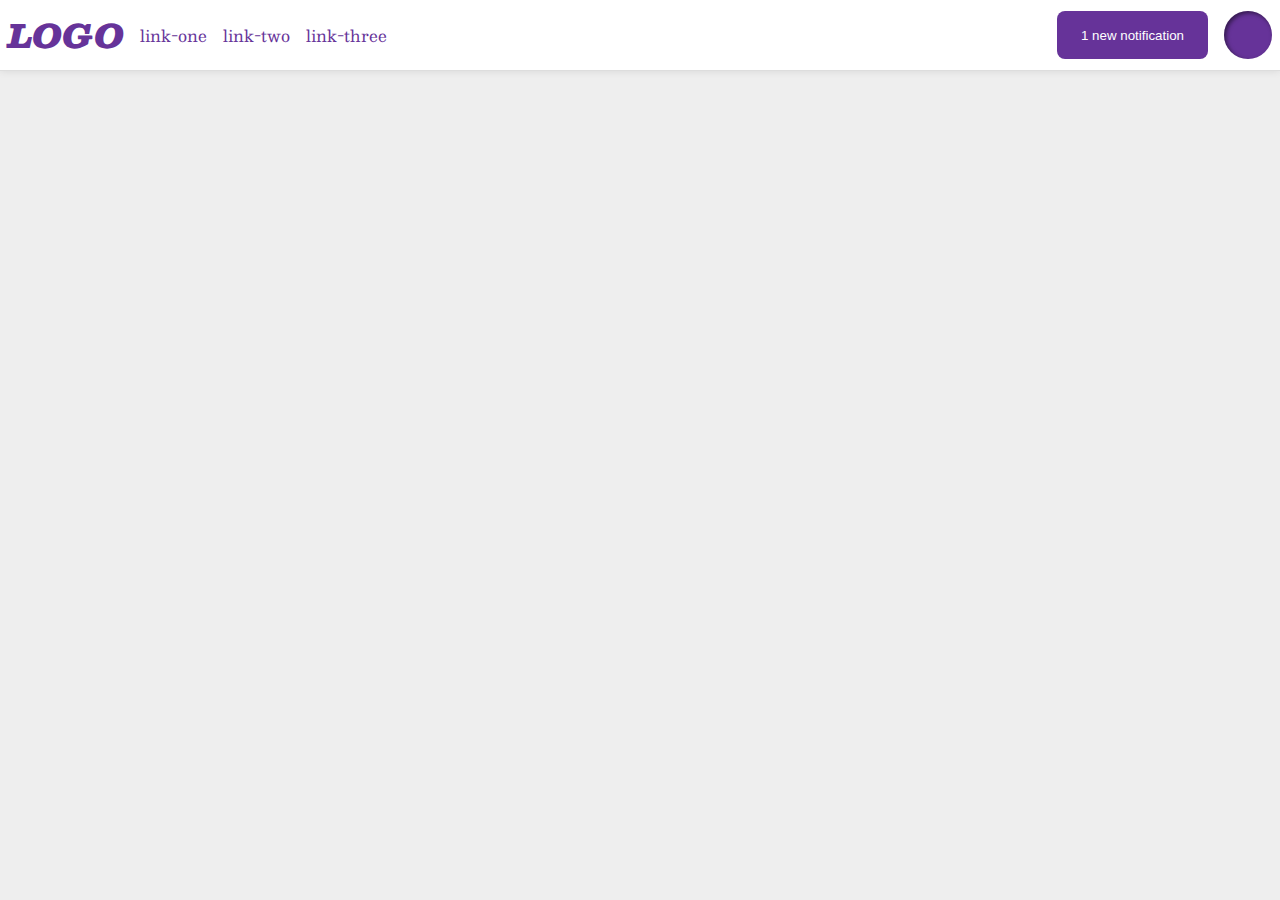
<file: flex/03-flex-header-2/index.html>
<!DOCTYPE html>
<html lang="en">
  <head>
    <meta charset="UTF-8">
    <meta http-equiv="X-UA-Compatible" content="IE=edge">
    <meta name="viewport" content="width=device-width, initial-scale=1.0">
    <title>Flex Header 2</title>
    <link rel="stylesheet" href="style.css">
  </head>
  <body>
    <div class="header">
      <div class="header_left">
        <div class="logo">
          LOGO
        </div>
        <ul class="links">
          <li><a href="https://google.com">link-one</a></li>
          <li><a href="https://google.com">link-two</a></li>
          <li><a href="https://google.com">link-three</a></li>
        </ul>
      </div>
      <div class="header_right">
        <button class="notifications">
          1 new notification
        </button>
        <div class="profile-image"></div>
      </div>
    </div>
  </body>
</html>
</file>
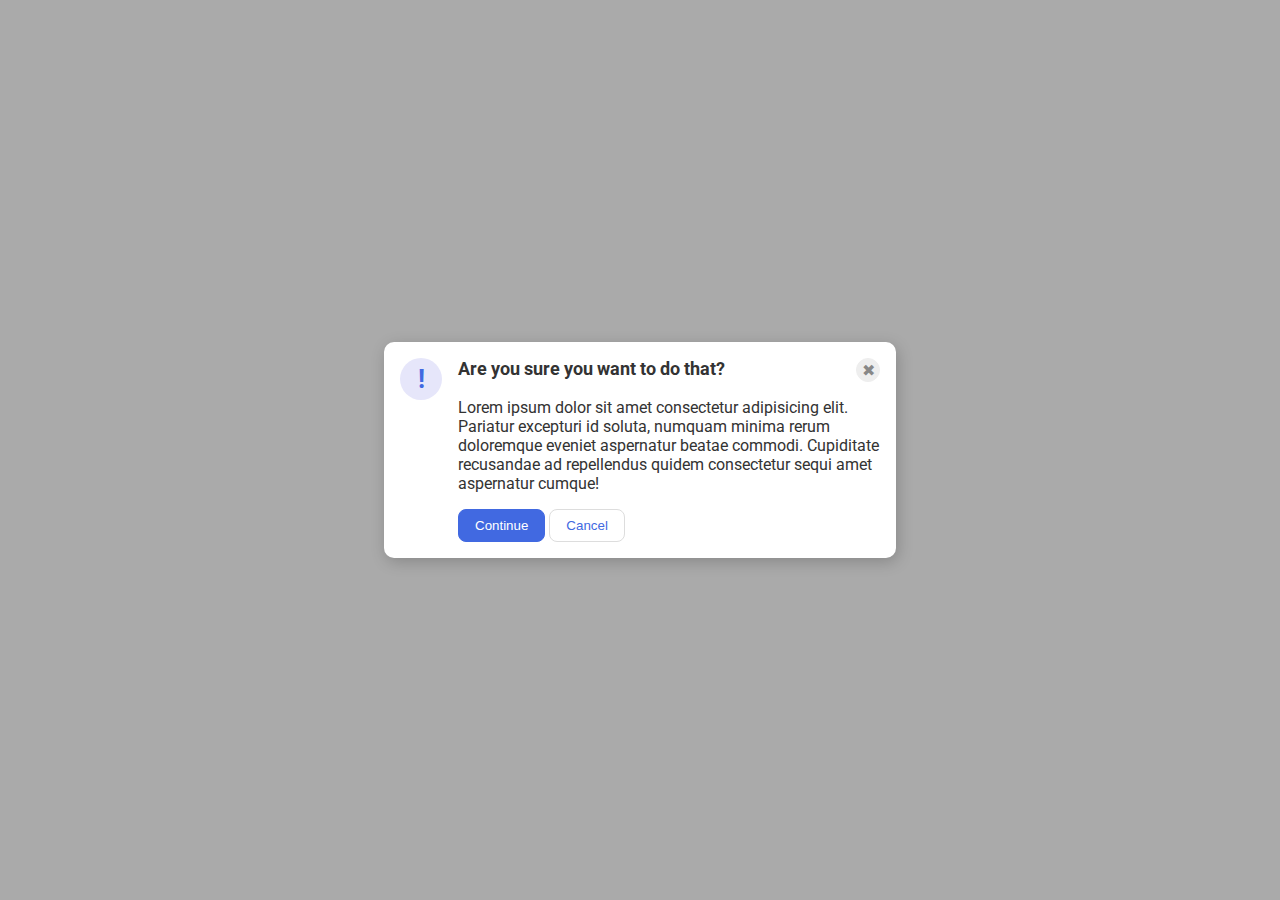
<file: flex/05-flex-modal/index.html>
<!DOCTYPE html>
<html lang="en">
  <head>
    <meta charset="UTF-8">
    <meta http-equiv="X-UA-Compatible" content="IE=edge">
    <meta name="viewport" content="width=device-width, initial-scale=1.0">
    <link rel="stylesheet" href="style.css">
    <title>Modal</title>
  </head>
  <body>
    <div class="modal">
      <div class="icon">!</div>
      <div class="right">
        <div class="header_close">
          <div class="header">Are you sure you want to do that?</div>
          <button class="close-button">✖</button>
        </div>
        <div class="text">Lorem ipsum dolor sit amet consectetur adipisicing elit. Pariatur excepturi id soluta, numquam minima rerum doloremque eveniet aspernatur beatae commodi. Cupiditate recusandae ad repellendus quidem consectetur sequi amet aspernatur cumque!</div>
        <div class="buttons">
          <button class="continue">Continue</button>
          <button class="cancel">Cancel</button>
        </div>
      </div>
    </div>
  </body>
</html>
</file>
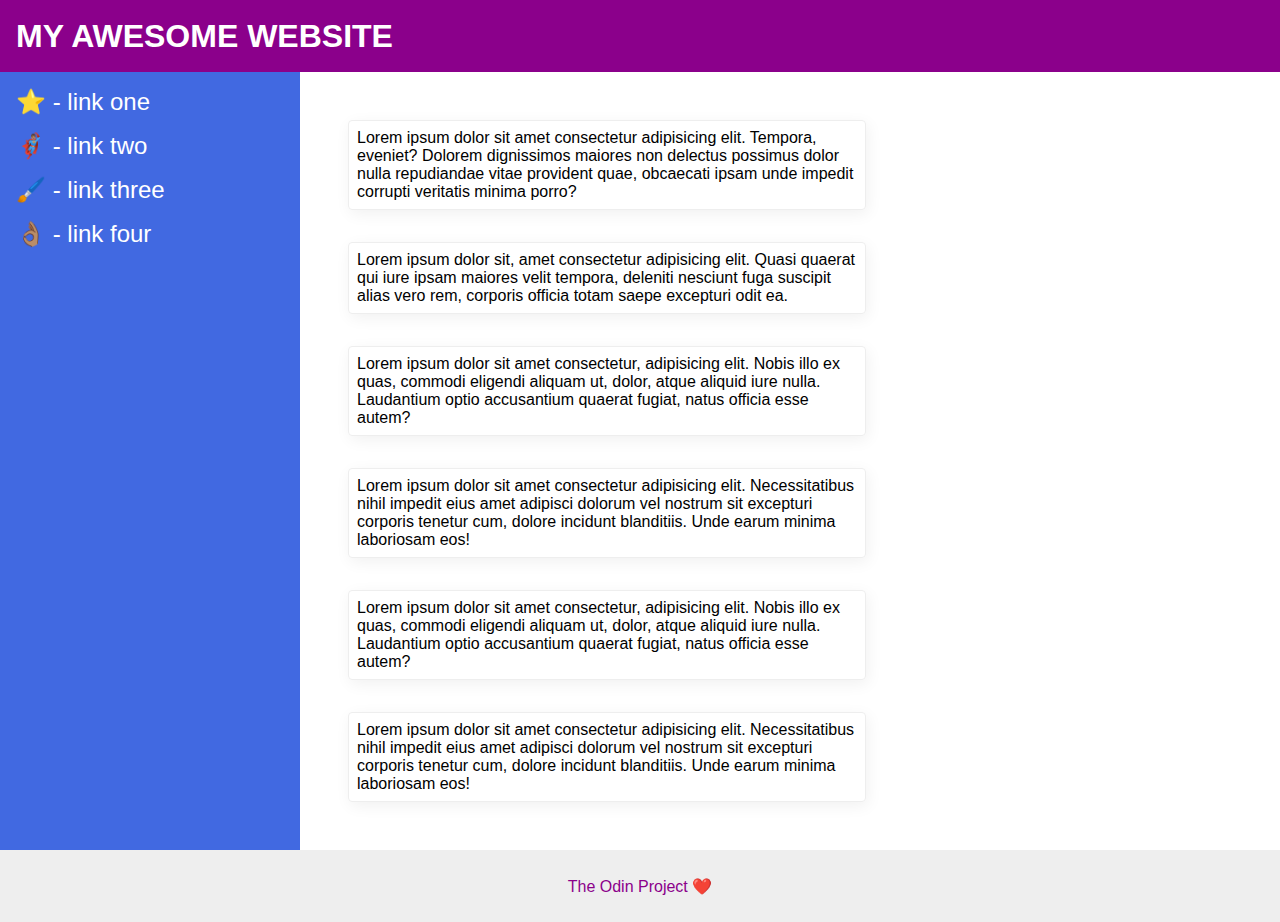
<file: flex/07-flex-layout-2/index.html>
<!DOCTYPE html>
<html lang="en">
  <head>
    <meta charset="UTF-8">
    <meta http-equiv="X-UA-Compatible" content="IE=edge">
    <meta name="viewport" content="width=device-width, initial-scale=1.0">
    <title>The Holy Grail</title>
    <link rel="stylesheet" href="style.css">
  </head>
  <body>
    <div class="header">
      MY AWESOME WEBSITE
    </div>
    <div class="content">
      <div class="sidebar">
        <ul>
          <li><a href="#">⭐ - link one</a></li>
          <li><a href="#">🦸🏽‍♂️ - link two</a></li>
          <li><a href="#">🖌️ - link three</a></li>
          <li><a href="#">👌🏽 - link four</a></li>
        </ul>
      </div>
      <div class="cards">
        <div class="card">Lorem ipsum dolor sit amet consectetur adipisicing elit. Tempora, eveniet? Dolorem dignissimos maiores non delectus possimus dolor nulla repudiandae vitae provident quae, obcaecati ipsam unde impedit corrupti veritatis minima porro?</div>
        <div class="card">Lorem ipsum dolor sit, amet consectetur adipisicing elit. Quasi quaerat qui iure ipsam maiores velit tempora, deleniti nesciunt fuga suscipit alias vero rem, corporis officia totam saepe excepturi odit ea.</div>
        <div class="card">Lorem ipsum dolor sit amet consectetur, adipisicing elit. Nobis illo ex quas, commodi eligendi aliquam ut, dolor, atque aliquid iure nulla. Laudantium optio accusantium quaerat fugiat, natus officia esse autem?</div>
        <div class="card">Lorem ipsum dolor sit amet consectetur adipisicing elit. Necessitatibus nihil impedit eius amet adipisci dolorum vel nostrum sit excepturi corporis tenetur cum, dolore incidunt blanditiis. Unde earum minima laboriosam eos!</div>
        <div class="card">Lorem ipsum dolor sit amet consectetur, adipisicing elit. Nobis illo ex quas, commodi eligendi aliquam ut, dolor, atque aliquid iure nulla. Laudantium optio accusantium quaerat fugiat, natus officia esse autem?</div>
        <div class="card">Lorem ipsum dolor sit amet consectetur adipisicing elit. Necessitatibus nihil impedit eius amet adipisci dolorum vel nostrum sit excepturi corporis tenetur cum, dolore incidunt blanditiis. Unde earum minima laboriosam eos!</div>
      </div>
    </div>
    <div class="footer">
      The Odin Project ❤️
    </div>
  </body>
</html>
</file>
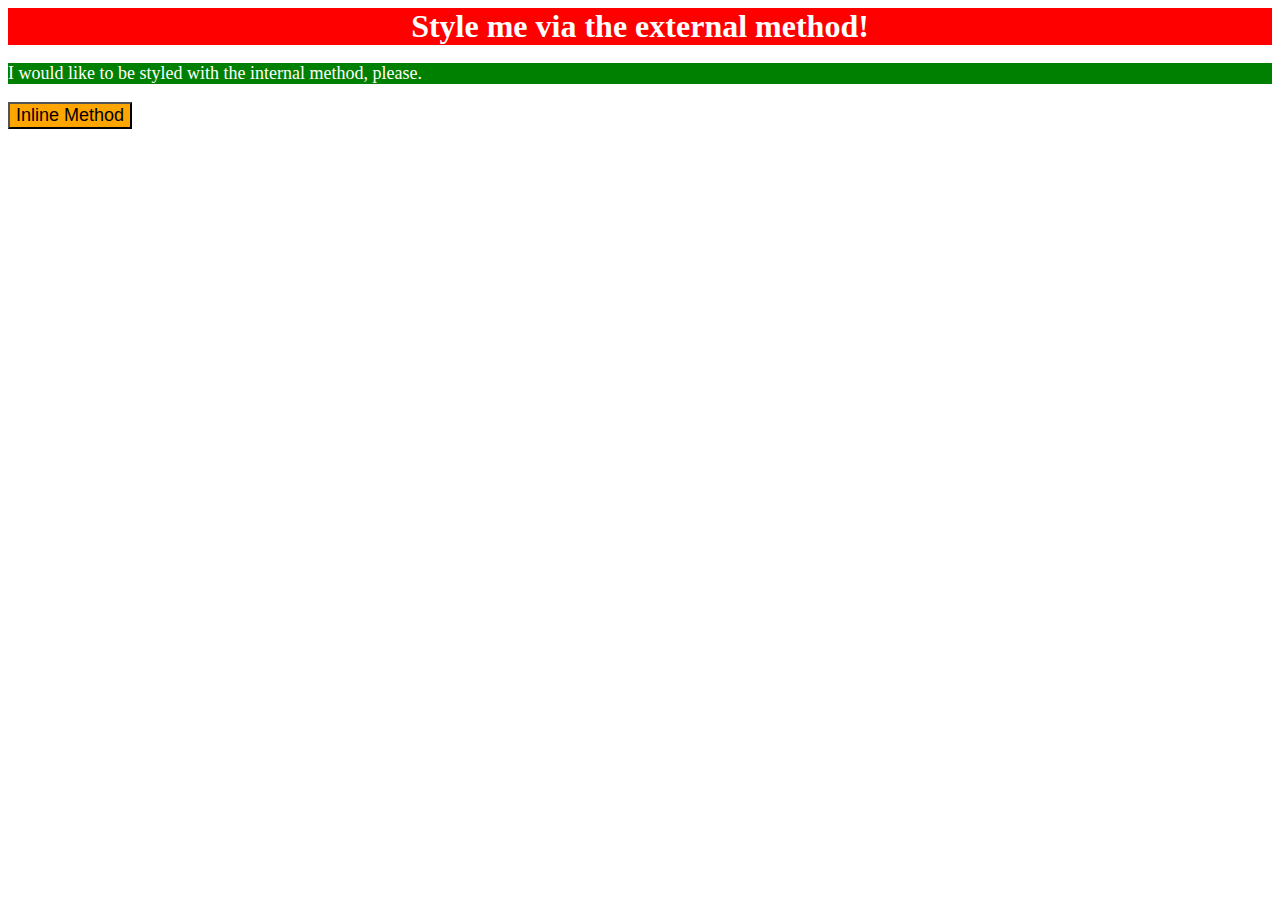
<file: foundations/01-css-methods/index.html>
<!DOCTYPE html>
<html lang="en">
  <head>
    <meta charset="UTF-8">
    <meta http-equiv="X-UA-Compatible" content="IE=edge">
    <meta name="viewport" content="width=device-width, initial-scale=1.0">
    <link rel="stylesheet" href="styles.css">
    <style>
      p {
        background-color: green;
        color: white;
        font-size: 18px;
      }
    </style>
    <title>Methods for Adding CSS</title>
  </head>
  <body>
    <div>Style me via the external method!</div>
    <p>I would like to be styled with the internal method, please.</p>
    <button style="background-color: orange; font-size: 18px;">Inline Method</button>
  </body>
</html>
</file>
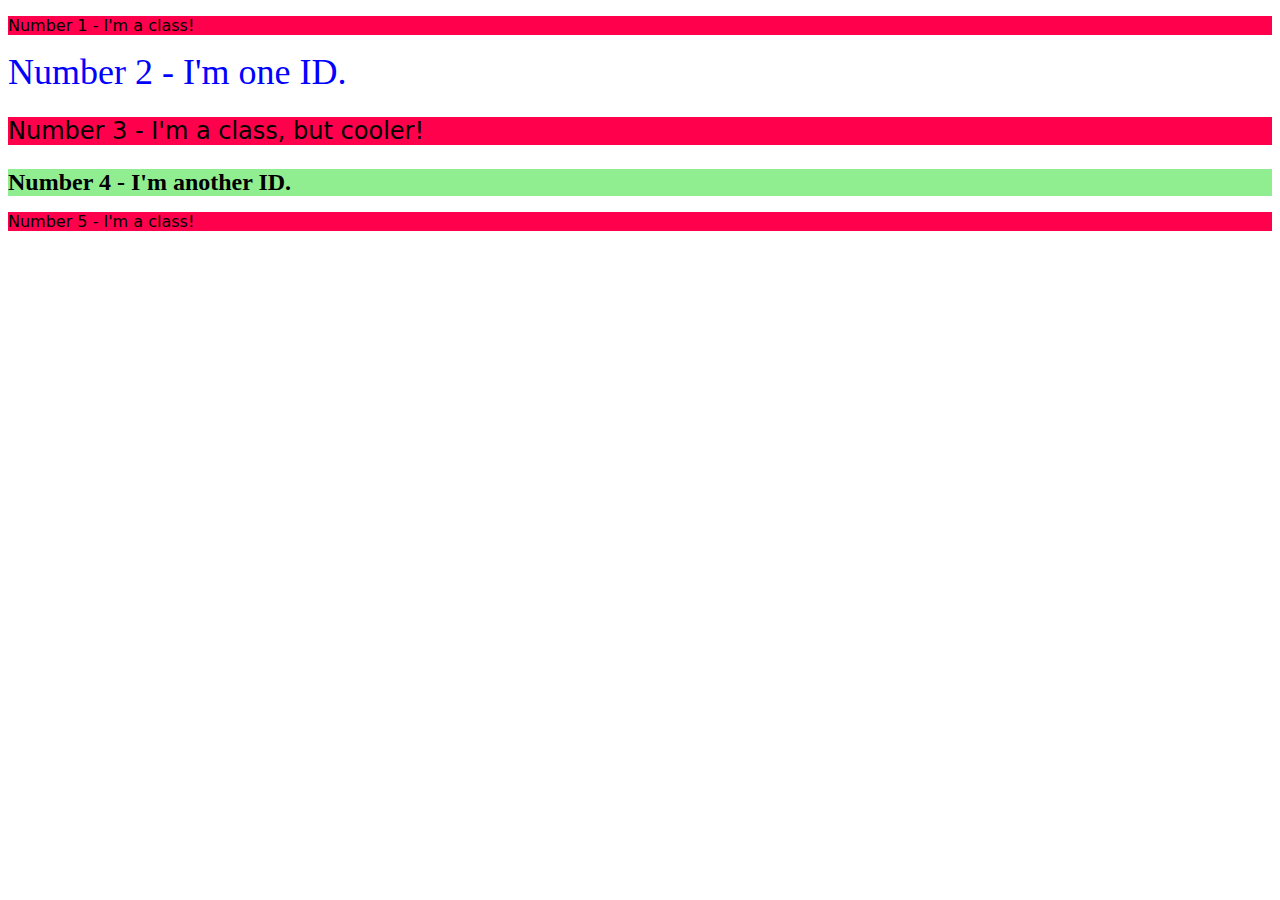
<file: foundations/02-class-id-selectors/index.html>
<!DOCTYPE html>
<html lang="en">
  <head>
    <meta charset="UTF-8">
    <meta http-equiv="X-UA-Compatible" content="IE=edge">
    <meta name="viewport" content="width=device-width, initial-scale=1.0">
    <title>Class and ID Selectors</title>
    <link rel="stylesheet" href="style.css">
  </head>
  <body>
    <p class="odd">Number 1 - I'm a class!</p>
    <div id="second">Number 2 - I'm one ID.</div>
    <p class="odd third">Number 3 - I'm a class, but cooler!</p>
    <div id="fourth">Number 4 - I'm another ID.</div>
    <p class="odd">Number 5 - I'm a class!</p>
  </body>
</html>
</file>
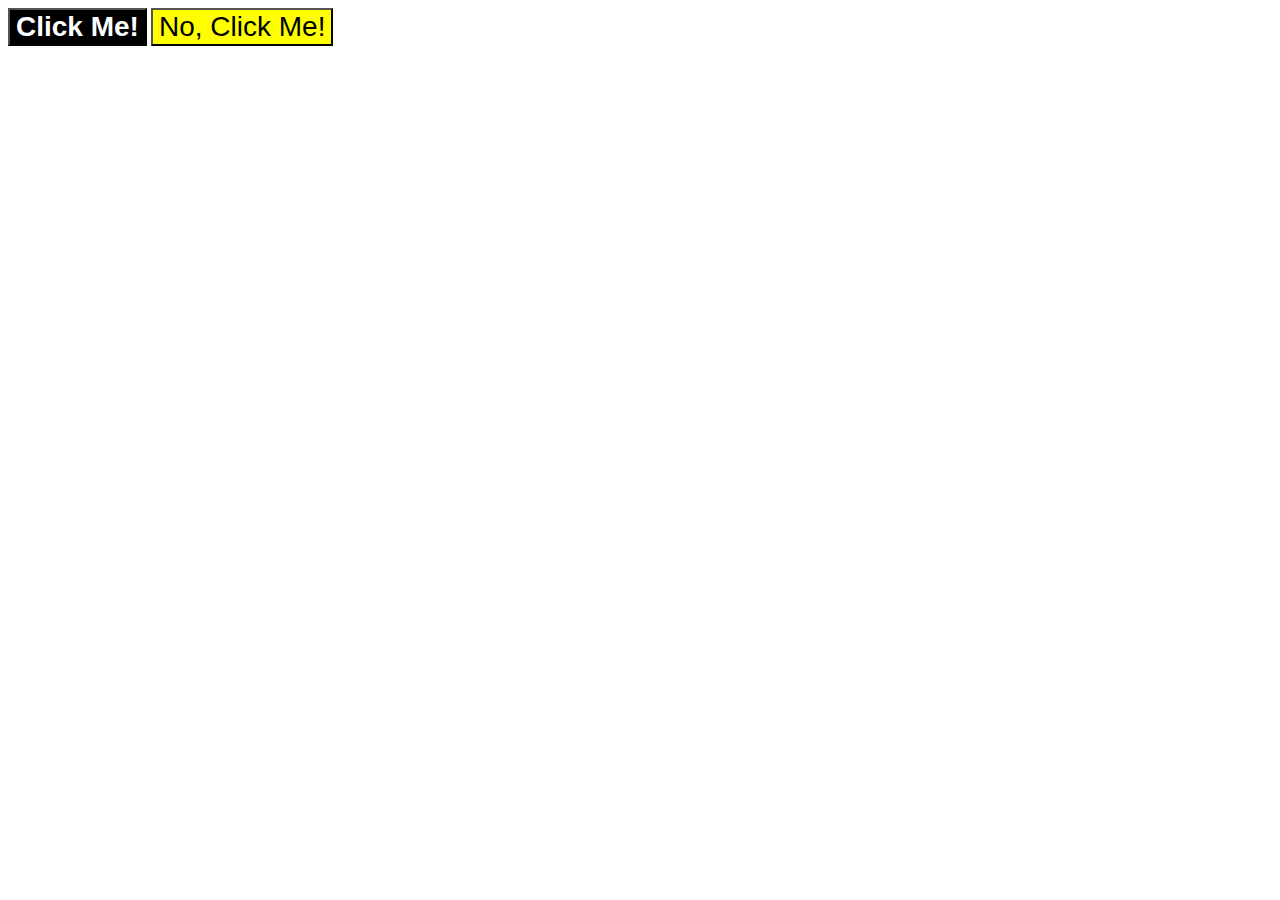
<file: foundations/03-grouping-selectors/index.html>
<!DOCTYPE html>
<html lang="en">
  <head>
    <meta charset="UTF-8">
    <meta http-equiv="X-UA-Compatible" content="IE=edge">
    <meta name="viewport" content="width=device-width, initial-scale=1.0">
    <title>Grouping Selectors</title>
    <link rel="stylesheet" href="style.css">
  </head>
  <body>
    <button class="first">Click Me!</button>
    <button class="second">No, Click Me!</button>
  </body>
</html>
</file>
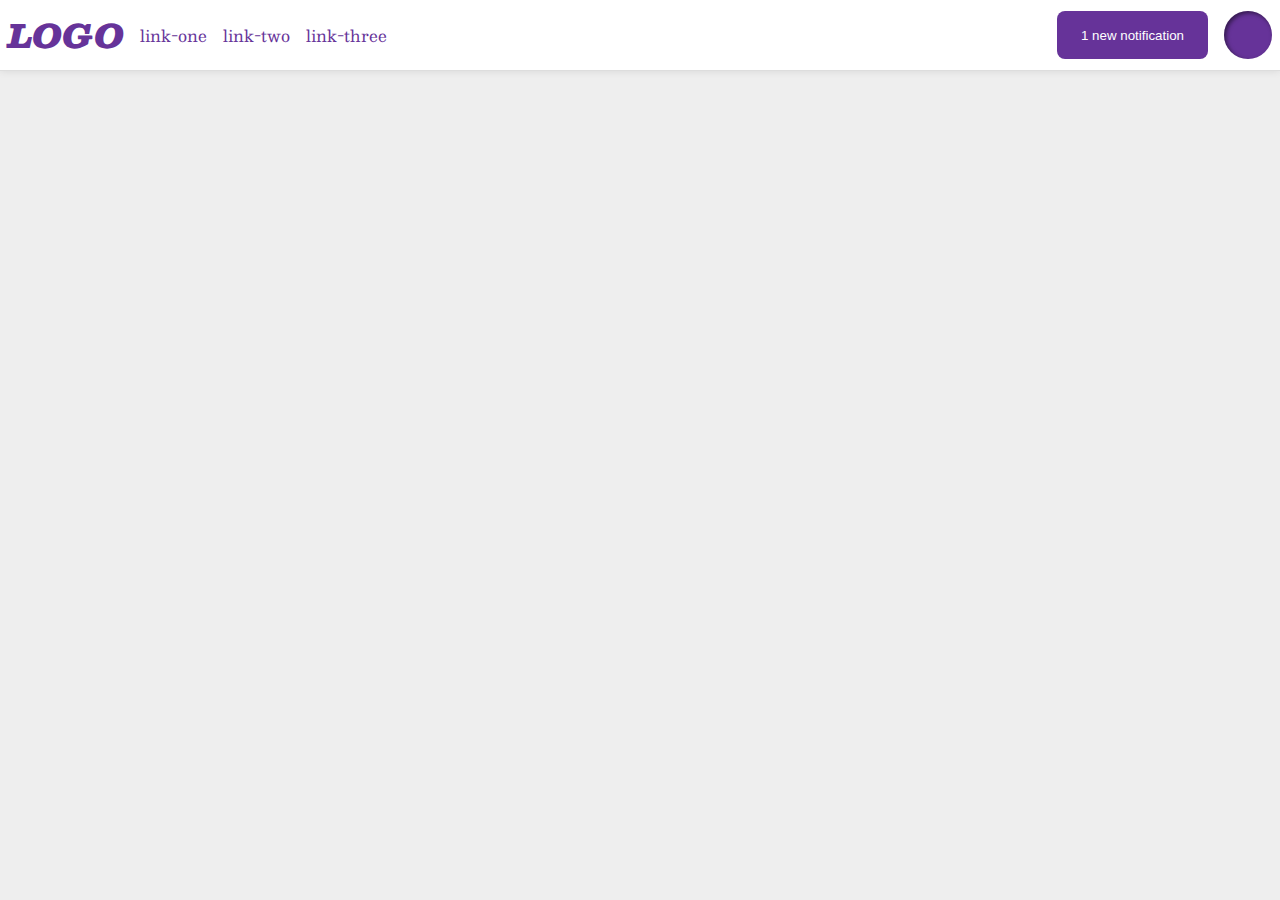
<file: foundations/flex/03-flex-header-2/index.html>
<!DOCTYPE html>
<html lang="en">
  <head>
    <meta charset="UTF-8">
    <meta http-equiv="X-UA-Compatible" content="IE=edge">
    <meta name="viewport" content="width=device-width, initial-scale=1.0">
    <title>Flex Header 2</title>
    <link rel="stylesheet" href="style.css">
  </head>
  <body>
    <div class="header">
      <div class="left">
        <div class="logo">
          LOGO
        </div>
        <ul class="links">
          <li><a href="https://google.com">link-one</a></li>
          <li><a href="https://google.com">link-two</a></li>
          <li><a href="https://google.com">link-three</a></li>
        </ul>
      </div>
      <div class="right">
        <button class="notifications">
          1 new notification
        </button>
        <div class="profile-image"></div>
      </div>
    </div>
  </body>
</html>
</file>
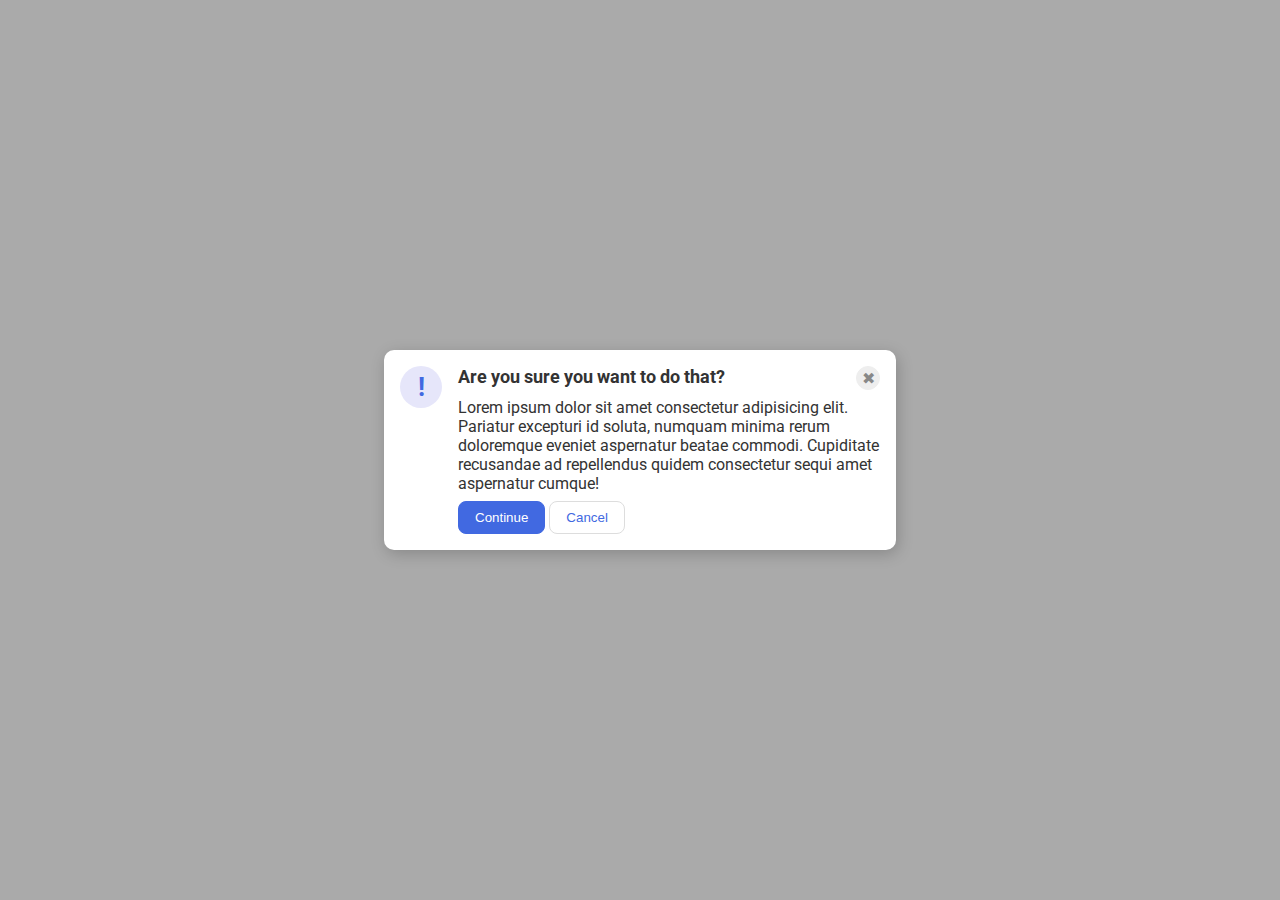
<file: foundations/flex/05-flex-modal/index.html>
<!DOCTYPE html>
<html lang="en">
  <head>
    <meta charset="UTF-8">
    <meta http-equiv="X-UA-Compatible" content="IE=edge">
    <meta name="viewport" content="width=device-width, initial-scale=1.0">
    <link rel="stylesheet" href="style.css">
    <title>Modal</title>
  </head>
  <body>
    <div class="modal">
      <div class="icon">!</div>
      <div class="right">
        <div class="top">
          <div class="header">Are you sure you want to do that?</div>
          <button class="close-button">✖</button>
        </div>
        <div class="bottom">
          <div class="text">Lorem ipsum dolor sit amet consectetur adipisicing elit. Pariatur excepturi id soluta, numquam minima rerum doloremque eveniet aspernatur beatae commodi. Cupiditate recusandae ad repellendus quidem consectetur sequi amet aspernatur cumque!</div>
          <button class="continue">Continue</button>
          <button class="cancel">Cancel</button>
        </div>
      </div>
    </div>
  </body>
</html>
</file>
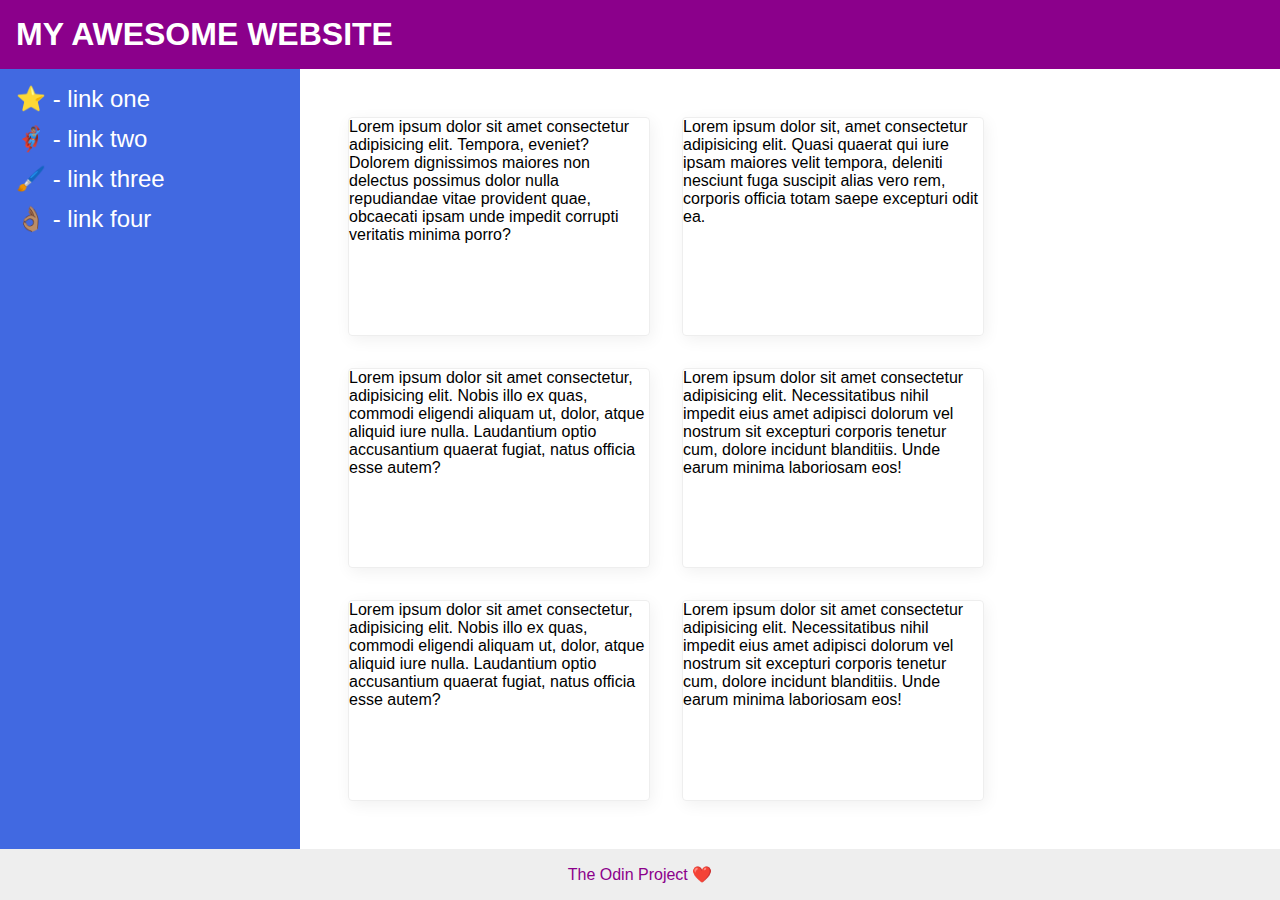
<file: foundations/flex/07-flex-layout-2/index.html>
<!DOCTYPE html>
<html lang="en">
  <head>
    <meta charset="UTF-8">
    <meta http-equiv="X-UA-Compatible" content="IE=edge">
    <meta name="viewport" content="width=device-width, initial-scale=1.0">
    <title>The Holy Grail</title>
    <link rel="stylesheet" href="style.css">
  </head>
  <body>
    <div class="header">
      MY AWESOME WEBSITE
    </div>
    <div class="main">
      <div class="sidebar">
        <ul>
          <li><a href="#">⭐ - link one</a></li>
          <li><a href="#">🦸🏽‍♂️ - link two</a></li>
          <li><a href="#">🖌️ - link three</a></li>
          <li><a href="#">👌🏽 - link four</a></li>
        </ul>
      </div>
      <div class="cards">
        <div class="card">Lorem ipsum dolor sit amet consectetur adipisicing elit. Tempora, eveniet? Dolorem dignissimos maiores non delectus possimus dolor nulla repudiandae vitae provident quae, obcaecati ipsam unde impedit corrupti veritatis minima porro?</div>
        <div class="card">Lorem ipsum dolor sit, amet consectetur adipisicing elit. Quasi quaerat qui iure ipsam maiores velit tempora, deleniti nesciunt fuga suscipit alias vero rem, corporis officia totam saepe excepturi odit ea.</div>
        <div class="card">Lorem ipsum dolor sit amet consectetur, adipisicing elit. Nobis illo ex quas, commodi eligendi aliquam ut, dolor, atque aliquid iure nulla. Laudantium optio accusantium quaerat fugiat, natus officia esse autem?</div>
        <div class="card">Lorem ipsum dolor sit amet consectetur adipisicing elit. Necessitatibus nihil impedit eius amet adipisci dolorum vel nostrum sit excepturi corporis tenetur cum, dolore incidunt blanditiis. Unde earum minima laboriosam eos!</div>
        <div class="card">Lorem ipsum dolor sit amet consectetur, adipisicing elit. Nobis illo ex quas, commodi eligendi aliquam ut, dolor, atque aliquid iure nulla. Laudantium optio accusantium quaerat fugiat, natus officia esse autem?</div>
        <div class="card">Lorem ipsum dolor sit amet consectetur adipisicing elit. Necessitatibus nihil impedit eius amet adipisci dolorum vel nostrum sit excepturi corporis tenetur cum, dolore incidunt blanditiis. Unde earum minima laboriosam eos!</div> 
      </div> 
    </div>
    <div class="footer">
      The Odin Project ❤️
    </div>
  </body>
</html>
</file>
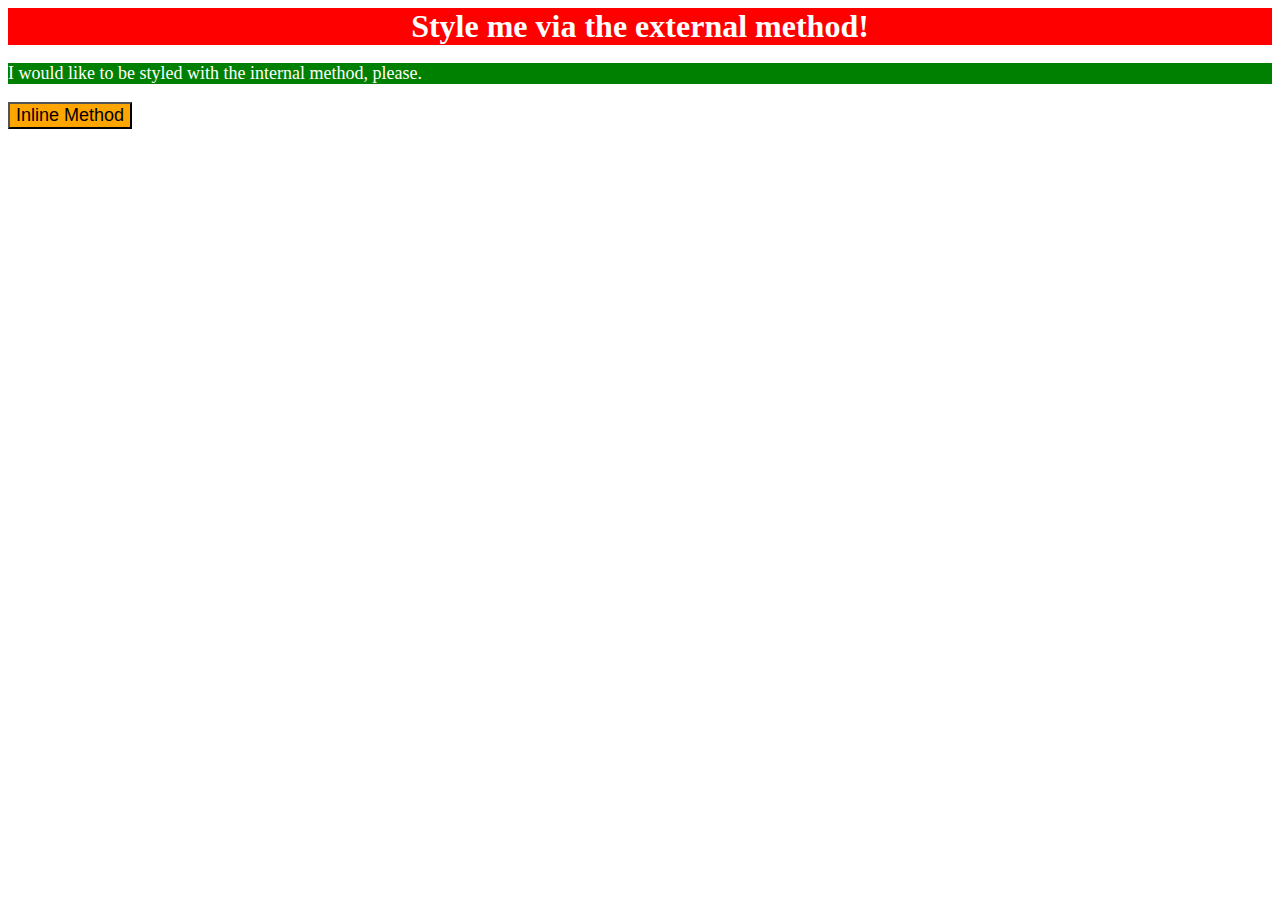
<file: foundations/intro-to-css/01-css-methods/index.html>
<!DOCTYPE html>
<html lang="en">
  <head>
    <meta charset="UTF-8">
    <meta http-equiv="X-UA-Compatible" content="IE=edge">
    <meta name="viewport" content="width=device-width, initial-scale=1.0">
    <link rel="stylesheet" href="styles.css">
    <style>
      p {
        background-color: green;
        color: white;
        font-size: 18px;
      }
    </style>
    <title>Methods for Adding CSS</title>
  </head>
  <body>
    <div>Style me via the external method!</div>
    <p>I would like to be styled with the internal method, please.</p>
    <button style="background-color: orange; font-size: 18px;">
      Inline Method</button>
  </body>
</html>
</file>
<file: flex/03-flex-header-2/style.css>
/* this is some magical font-importing.  
you'll learn about it later. */
@import url('https://fonts.googleapis.com/css2?family=Besley:ital,wght@0,400;1,900&display=swap');

body {
  margin: 0;
  background: #eee;
  font-family: Besley, serif;
}

.header {
  background: white;
  border-bottom: 1px solid #ddd;
  box-shadow: 0 0 8px rgba(0,0,0,.1);
  display: flex;
  justify-content: space-between;
  align-items: center;
  padding: 8px;
}

.profile-image {
  background: rebeccapurple;
  box-shadow: inset 2px 2px 4px rgba(0,0,0,.5);
  border-radius: 50%;
  width: 48px;
  height: 48px;
}

.logo {
  color: rebeccapurple;
  font-size: 32px;
  font-weight: 900;
  font-style: italic;
}

button {
  border: none;
  border-radius: 8px;
  background: rebeccapurple;
  color: white;
  padding: 8px 24px;
}

a {
  /* this removes the line under our links */
  text-decoration: none;
  color: rebeccapurple;
}

ul {
  list-style-type: none;
  display: flex;
  gap: 16px;
  padding: 0px;
  margin: 0px;
  align-items: center;
}

.header_left,
.header_right {
  display: flex;
  gap: 16px;
}
</file>
<file: flex/05-flex-modal/style.css>
@import url('https://fonts.googleapis.com/css2?family=Roboto:wght@400;700&display=swap');

html, body {
  height: 100%;
}

body {
  font-family: Roboto, sans-serif;
  margin: 0;
  background: #aaa;
  color: #333;
  /* I'll give you this one for free lol */
  display: flex;
  align-items: center;
  justify-content: center;
}

.modal {
  background: white;
  width: 480px;
  border-radius: 10px;
  box-shadow: 2px 4px 16px rgba(0,0,0,.2);
  display: flex;
  gap: 16px;
  padding: 16px;
}

.icon {
  color: royalblue;
  font-size: 26px;
  font-weight: 700;
  background: lavender;
  width: 42px;
  height: 42px;
  border-radius: 50%;
  display: flex;
  align-items: center;
  justify-content: center;
  flex-shrink: 0;
}

.close-button {
  background: #eee;
  border-radius: 50%;
  color: #888;
  font-weight: 400;
  font-size: 16px;
  height: 24px;
  width: 24px;
  display: flex;
  align-items: center;
  justify-content: center;
  border: 1px solid #eee;
  padding: 0;
}

button {
  cursor: pointer;
  padding: 8px 16px;
  border-radius: 8px;
}

button.continue {
  background: royalblue;
  border: 1px solid royalblue;
  color: white;
}

button.cancel {
  background: white;
  border: 1px solid #ddd;
  color: royalblue;
}

.header_close {
  display: flex;
  justify-content: space-between;
}

.header {
  font-size: 18px;
  font-weight: bold;
}

.right {
  display: flex;
  flex-direction: column;
  gap: 16px;
}
</file>
<file: flex/07-flex-layout-2/style.css>
body {
  font-family: -apple-system, BlinkMacSystemFont, 'Segoe UI', Roboto, Oxygen, Ubuntu, Cantarell, 'Open Sans', 'Helvetica Neue', sans-serif;
  margin: 0;
  min-height: 100vh;
  display: flex;
  flex-direction: column;
  justify-content: space-between;
}

ul {
  list-style-type: none;
  padding: 0px;
  margin: 0px;
}

li {
  padding-bottom: 16px;
}

a {
  text-decoration: none;
  color: white;
  font-size: 24px;
}

.header {
  height: 72px;
  background: darkmagenta;
  color: white;
  font-size: 32px;
  font-weight: 900;
  display: flex;
  align-items: center;
  padding-left: 16px;
}

.footer {
  height: 72px;
  background: #eee;
  color: darkmagenta;
  display: flex;
  justify-content: center;
  align-items: center;
  flex: 0 auto;

}

.sidebar {
  min-width: 300px;
  background: royalblue;
  box-sizing: border-box;
  padding: 16px;
}

.card {
  border: 1px solid #eee;
  box-shadow: 2px 4px 16px rgba(0,0,0,.06);
  border-radius: 4px;
  width: 500px;
  padding: 8px;
}

.content {
  display: flex;
  flex: 1;
}

.cards {
  padding: 48px;
  display: flex;
  flex-wrap: wrap;
  gap: 32px
}
</file>
<file: foundations/01-css-methods/styles.css>
div {
  background-color: red;
  color: white;
  font-size: 32px;
  text-align: center;
  font-weight: bold;
}
</file>
<file: foundations/02-class-id-selectors/style.css>
.odd {
  background-color: rgb(255, 0, 76);
  font-family: Verdana, 'DejaVu Sans', 'sans-serif';
}

#second {
  color: blue;
  font-size: 36px;
}

.third {
  font-size: 24px;
}

#fourth {
  background-color: rgb(144, 238, 144);
  font-size: 24px;
  font-weight: bold;
}
</file>
<file: foundations/03-grouping-selectors/style.css>
.first {
  background-color: black;
  color: white;
  font-weight: bold;
}

.second {
  background-color: yellow;
}

button {
  font-size: 28px;
  font-family: 'Helvetica', 'Times New Roman', 'sans-serif';
}
</file>
<file: foundations/flex/03-flex-header-2/style.css>
/* this is some magical font-importing.  
you'll learn about it later. */
@import url('https://fonts.googleapis.com/css2?family=Besley:ital,wght@0,400;1,900&display=swap');

body {
  margin: 0;
  background: #eee;
  font-family: Besley, serif;
}

.header {
  background: white;
  border-bottom: 1px solid #ddd;
  box-shadow: 0 0 8px rgba(0,0,0,.1);
  display: flex;
  justify-content: space-between;
  align-items: center;
  padding: 8px;
}

.profile-image {
  background: rebeccapurple;
  box-shadow: inset 2px 2px 4px rgba(0,0,0,.5);
  border-radius: 50%;
  width: 48px;
  height: 48px;
}

.logo {
  color: rebeccapurple;
  font-size: 32px;
  font-weight: 900;
  font-style: italic;
}

button {
  border: none;
  border-radius: 8px;
  background: rebeccapurple;
  color: white;
  padding: 8px 24px;
}

a {
  /* this removes the line under our links */
  text-decoration: none;
  color: rebeccapurple;
}

ul {
  list-style-type: none;
  display: flex;
  margin: 0px;
  padding: 0px;
  gap: 16px;
  align-items: center;
}

.left,
.right {
  display: flex;
  gap: 16px;
}
</file>
<file: foundations/flex/05-flex-modal/style.css>
@import url('https://fonts.googleapis.com/css2?family=Roboto:wght@400;700&display=swap');

html, body {
  height: 100%;
}

body {
  font-family: Roboto, sans-serif;
  margin: 0;
  background: #aaa;
  color: #333;
  /* I'll give you this one for free lol */
  display: flex;
  align-items: center;
  justify-content: center;
}

.modal {
  background: white;
  width: 480px;
  border-radius: 10px;
  box-shadow: 2px 4px 16px rgba(0,0,0,.2);
  display: flex;
  padding: 16px;
  gap: 16px;
}

.icon {
  color: royalblue;
  font-size: 26px;
  font-weight: 700;
  background: lavender;
  width: 42px;
  height: 42px;
  border-radius: 50%;
  display: flex;
  align-items: center;
  justify-content: center;
  flex-shrink: 0;
}

.close-button {
  background: #eee;
  border-radius: 50%;
  color: #888;
  font-weight: 400;
  font-size: 16px;
  height: 24px;
  width: 24px;
  display: flex;
  align-items: center;
  justify-content: center;
  border: 1px solid #eee;
  padding: 0;
}

button {
  cursor: pointer;
  padding: 8px 16px;
  border-radius: 8px;
}

button.continue {
  background: royalblue;
  border: 1px solid royalblue;
  color: white;
}

button.cancel {
  background: white;
  border: 1px solid #ddd;
  color: royalblue;
}

.top {
  display: flex;
  justify-content: space-between;
}

.header {
  font-weight: bold;
  font-size: 18px;
}

.right {
  display: flex;
  flex-direction: column;
  gap: 8px;
}

button.continue,
button.cancel {
  margin-top: 8px;
}
</file>
<file: foundations/flex/07-flex-layout-2/style.css>
body {
  font-family: -apple-system, BlinkMacSystemFont, 'Segoe UI', Roboto, Oxygen, Ubuntu, Cantarell, 'Open Sans', 'Helvetica Neue', sans-serif;
  margin: 0;
  min-height: 100vh;
  display: flex;
  flex-direction: column;
}

.header {
  height: 72px;
  background: darkmagenta;
  color: white;
  flex: 0;
  font-size: 32px;
  font-weight: 900;
  padding: 16px;
}

.footer {
  height: 72px;
  background: #eee;
  color: darkmagenta;
  flex: 0;
  text-align: center;
  padding: 16px;
}

.sidebar {
  min-width: 300px;
  background: royalblue;
  box-sizing: border-box;
  padding: 16px;
}

.card {
  border: 1px solid #eee;
  box-shadow: 2px 4px 16px rgba(0,0,0,.06);
  border-radius: 4px;
  width: 300px;

}

.main {
  flex: 1;
  display: flex;
}

.cards {
  display: flex;
  flex-wrap: wrap;
  padding: 48px;
  gap: 32px
}

a {
  text-decoration: none;
  color: white;
  font-size: 24px;
}

ul {
  list-style-type: none;
  padding: 0px;
  margin: 0px;
}

li {
  padding-bottom: 12px;
}
</file>
<file: foundations/intro-to-css/01-css-methods/styles.css>
div {
  background-color: red;
  color: white;
  font-size: 32px;
  text-align: center;
  font-weight: bold;
}
</file>
